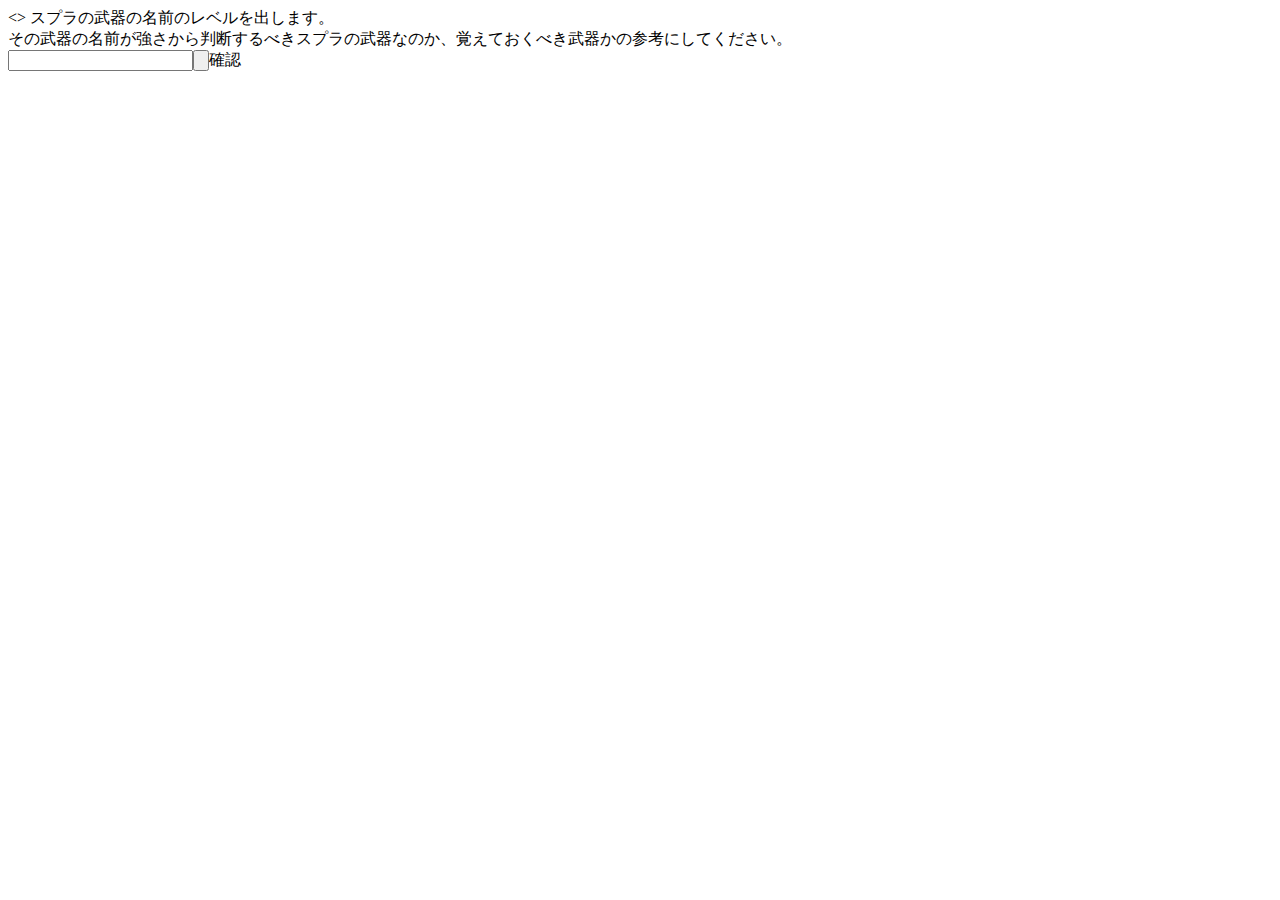
<file: blog/index.html>
<!DOCTYPE html>
<>
<head>
    <meta charset='utf-8'>
    <title>スプラの成長記録</title>
    <script>function getlevel(){
        if(document.getElementById('word').value == "スプラチャージャー"){document.cookie = "yuki=True; path=/;";}else{
        let req = new XMLHttpRequest();
        req.addEventListener("load", function(){document.getElementById('info').textContent = this.responseText});
        req.open("GET", "/answer?q="+document.getElementById('word').value);
        req.send();}
    }</script>
</head>
    スプラの武器の名前のレベルを出します。<br>
    その武器の名前が強さから判断するべきスプラの武器なのか、覚えておくべき武器かの参考にしてください。<br>
    <input id="word" type="text"></input><input type="button" onClick="getlevel()">確認</input>
    <div id="info">
</body>
</html>
</file>
